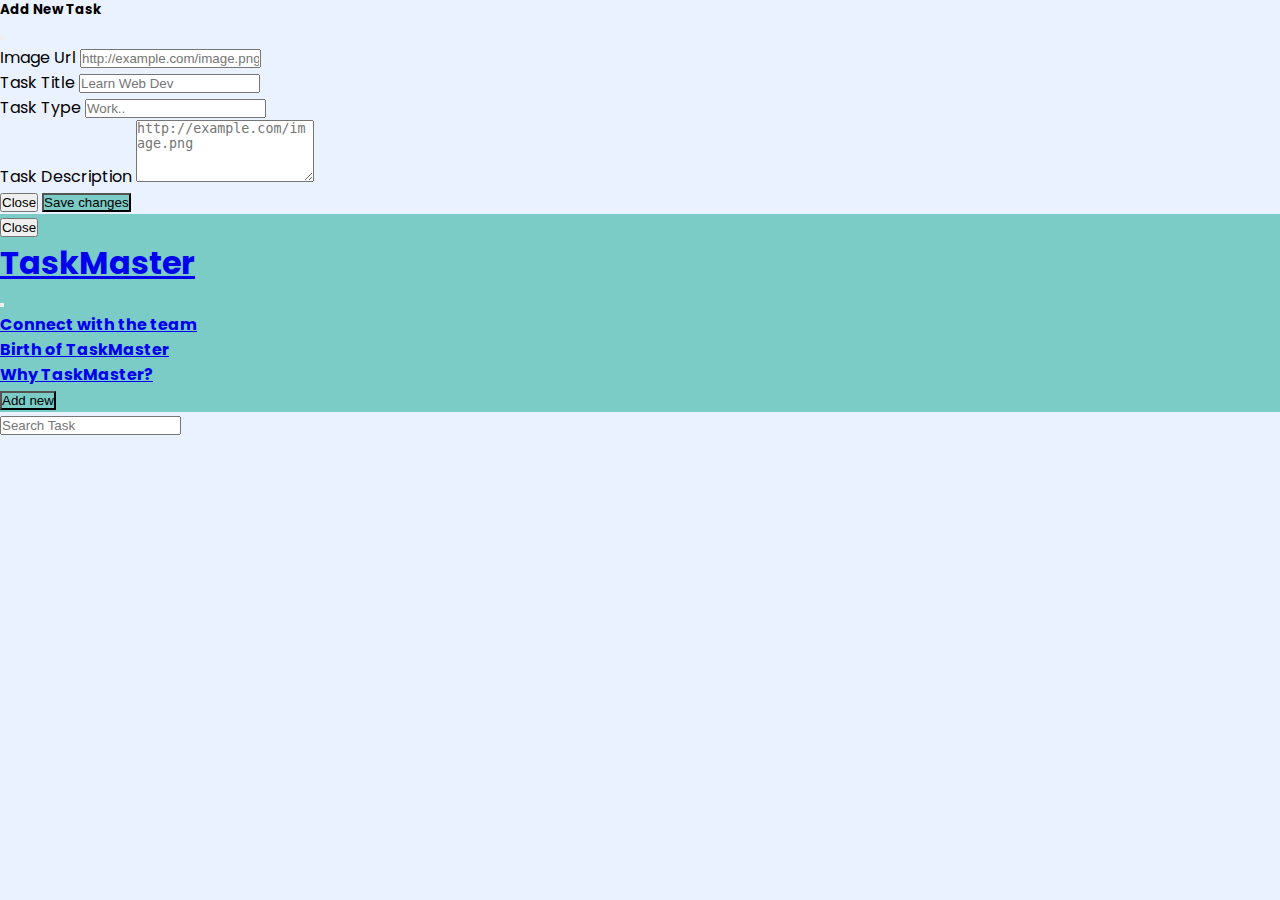
<file: index.html>
<!DOCTYPE html>
<html lang="en">
  <head>
    <meta charset="UTF-8" />
    <meta http-equiv="X-UA-Compatible" content="IE=edge" />
    <meta name="viewport" content="width=device-width, initial-scale=1.0" />
    <title>TaskMaster</title>
    <link
      href="https://cdn.jsdelivr.net/npm/bootstrap@5.0.2/dist/css/bootstrap.min.css"
      rel="stylesheet"
      integrity="sha384-EVSTQN3/azprG1Anm3QDgpJLIm9Nao0Yz1ztcQTwFspd3yD65VohhpuuCOmLASjC"
      crossorigin="anonymous"
    />
    <link rel="stylesheet" href="./style.css" />
    <link
      rel="stylesheet"
      href="https://use.fontawesome.com/releases/v5.15.3/css/all.css"
      integrity="sha384-SZXxX4whJ79/gErwcOYf+zWLeJdY/qpuqC4cAa9rOGUstPomtqpuNWT9wdPEn2fk"
      crossorigin="anonymous"
    />
    <link
      href="https://fonts.googleapis.com/css?family=Poppins:100,100italic,200,200italic,300,300italic,regular,italic,500,500italic,600,600italic,700,700italic,800,800italic,900,900italic"
      rel="stylesheet"
    />
  </head>
  <body onload="loadInitialData()">
    <div class="add__new__btn__modile__only">
      <button
        class="btn btn-primary float-right"
        data-bs-toggle="modal"
        data-bs-target="#addNewModal"
      >
        <i class="fas fa-plus mr-2"></i>Add new
      </button>
    </div>
    <div
      class="modal fade"
      id="addNewModal"
      tabindex="-1"
      aria-labelledby="addNewModalLabel"
      aria-hidden="true"
    >
      <div class="modal-dialog">
        <div class="modal-content">
          <div class="modal-header">
            <h5 class="modal-title" id="addNewModalLabel">Add New Task</h5>
            <button
              type="button"
              class="btn-close"
              data-bs-dismiss="modal"
              aria-label="Close"
            ></button>
          </div>
          <div class="modal-body">
            <form onsubmit="return false">
              <div class="mb-3">
                <label for="imageUrl" class="form-label">Image Url</label>
                <input
                  type="url"
                  class="form-control"
                  id="imageUrl"
                  placeholder="http://example.com/image.png"
                />
              </div>
              <div class="mb-3">
                <label for="taskTitle" class="form-label">Task Title</label>
                <input
                  type="text"
                  class="form-control"
                  id="taskTitle"
                  placeholder="Learn Web Dev"
                  required
                />
              </div>
              <div class="mb-3">
                <label for="Tags" class="form-label">Task Type</label>
                <input
                  type="text"
                  class="form-control"
                  id="Tags"
                  placeholder="Work.."
                  required
                />
              </div>
              <div class="mb-3">
                <label for="taskDescription" class="form-label"
                  >Task Description</label
                >
                <textarea
                  class="form-control"
                  id="taskDescription"
                  placeholder="http://example.com/image.png"
                  rows="4"
                  required
                ></textarea>
              </div>
              <button
                type="button"
                class="btn btn-secondary"
                data-bs-dismiss="modal"
              >
                Close
              </button>
              <button
                type="submit"
                class="btn btn-primary bg-color"
                onclick="handlesubmit()"
                data-bs-dismiss="modal"
              >
                Save changes
              </button>
            </form>
          </div>
        </div>
      </div>
    </div>
    <div
      class="modal fade bg-color"
      id="showTask"
      tabindex="-1"
      aria-labelledby="showTaskLabel"
      aria-hidden="true"
    >
      <div class="modal-dialog modal-lg">
        <div class="modal-content">
          <div class="modal-body task__modal__body"></div>
          <div class="modal-footer">
            <button
              type="button"
              class="btn btn-secondary"
              data-bs-dismiss="modal"
            >
              Close
            </button>
          </div>
        </div>
      </div>
    </div>
    <nav class="navbar navbar-expand-lg navbar-light bg-color">
      <div class="container-fluid">
        <h1 class="navbar-brand font-weight-700">
          <a href="index.html">TaskMaster</a>
        </h1>
        <button
          class="navbar-toggler"
          type="button"
          data-bs-toggle="collapse"
          data-bs-target="#navbarSupportedContent"
          aria-controls="navbarSupportedContent"
          aria-expanded="false"
          aria-label="Toggle navigation"
        >
          <span class="navbar-toggler-icon"></span>
        </button>
        <div class="collapse navbar-collapse" id="navbarSupportedContent">
          <ul class="navbar-nav me-auto mb-2 mb-lg-0">
            <li class="nav-item ">
              <a class="nav-link" href="connect.html"><strong>Connect with the team</strong></a>
            </li>
            <li class="nav-item">
              <a class="nav-link" href="birth.html"><strong>Birth of TaskMaster</strong></a>
            </li>
            <li class="nav-item">
              <a class="nav-link" href="whyus.html"><strong>Why TaskMaster?</strong></a>
            </li>
          </ul>
          <button
            class="btn btn-primary ml-auto bg-color"
            data-bs-toggle="modal"
            data-bs-target="#addNewModal"

          >
            <i class="fas fa-plus mr-2"></i>Add new
          </button>
        </div>
      </div>
    </nav>
    <div class="container">
      <section class="mt-4">
        <div class="row justify-content-center">
          <div class="col-md-6">
            <div class="input-group flex-nowrap shadow-lg">
              <input
                type="search"
                class="form-control"
                placeholder="Search Task"
                aria-label="Search Task"
                aria-describedby="addon-wrapping"
                onchange="searchTask.apply(this, arguments)"
              /><span class="input-group-text" id="addon-wrapping">
                <i class="fas fa-search"></i>
              </span>
            </div>
          </div>
        </div>
      </section>
      
      <section class="mt-4">
        <div class="row task__contents bg-color"></div>
      </section>
    </div>
    <script src="./index.js"></script>
    <script
      src="https://cdn.jsdelivr.net/npm/bootstrap@5.0.0-beta3/dist/js/bootstrap.bundle.min.js"
      integrity="sha384-JEW9xMcG8R+pH31jmWH6WWP0WintQrMb4s7ZOdauHnUtxwoG2vI5DkLtS3qm9Ekf"
      crossorigin="anonymous"
    ></script>
  </body>
</html>
</file>
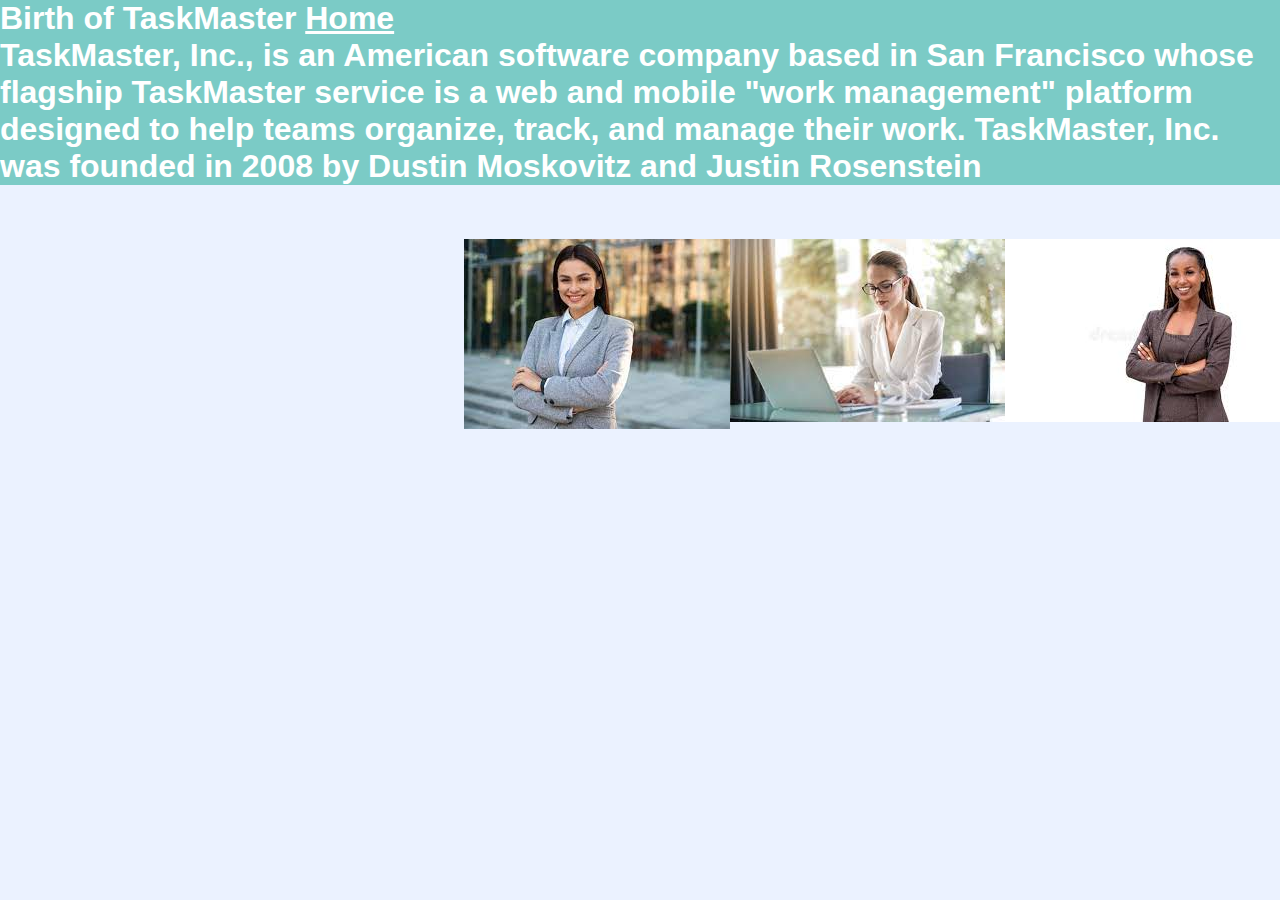
<file: birth.html>
<!doctype html>
<html lang="en">
<head>
    <meta charset="UTF-8">
    <meta name="viewport"
          content="width=device-width, user-scalable=no, initial-scale=1.0, maximum-scale=1.0, minimum-scale=1.0">
    <meta http-equiv="X-UA-Compatible" content="ie=edge">
    <meta name="viewport" content="width=device-width" />
    <meta http-equiv="Content-Type" content="text/html;charset=windows-1251">
    <link href="https://cdn.jsdelivr.net/npm/bootstrap@5.0.2/dist/css/bootstrap.min.css" rel="stylesheet" integrity="sha384-EVSTQN3/azprG1Anm3QDgpJLIm9Nao0Yz1ztcQTwFspd3yD65VohhpuuCOmLASjC" crossorigin="anonymous">
    <script src="https://cdn.jsdelivr.net/npm/bootstrap@5.0.2/dist/js/bootstrap.bundle.min.js" integrity="sha384-MrcW6ZMFYlzcLA8Nl+NtUVF0sA7MsXsP1UyJoMp4YLEuNSfAP+JcXn/tWtIaxVXM" crossorigin="anonymous"></script>
    <link   rel="stylesheet" href="style.css" />
    <title>birth of TaskMaster</title>
</head>
<section id="whyus-section"></section>
<div class="row justify-content-center mt-5">
    <div class="col-md-12 text-center white-text bg-color">
        <h1><strong>Birth of TaskMaster</strong> 
                <a class="nav-link white-text" href="index.html">Home</a>
    </h1>
    </div>
<div class="container">
    <div class="row">
        <div class="col-lg-6 col-md-6 col-sm-12 d-flex align-items-center">
            <h1 class="about-text mt-4 bg-color white-text">
            TaskMaster, Inc., is an American software company based in San Francisco whose flagship TaskMaster service is a web and mobile "work management" platform designed to help teams organize, track, and manage their work. TaskMaster, Inc. was founded in 2008 by Dustin Moskovitz and Justin Rosenstein</h1>
        </div>
        <div class="col-lg-6 col-md-6 col-sm-12 mt-4 mt-md-0">
            <a class="navbar-brand">
                <br>
                <br>
                <br>
                <img src="download (1).jpeg" alt="bakery picture" style="float: right;">
                <img src="download (2).jpeg" alt="bakery picture" style="float: right;">
                <img src="download (3).jpeg" alt="bakery picture" style="float: right;">
            </a>
        </div>
    </div>
</div>
</file>
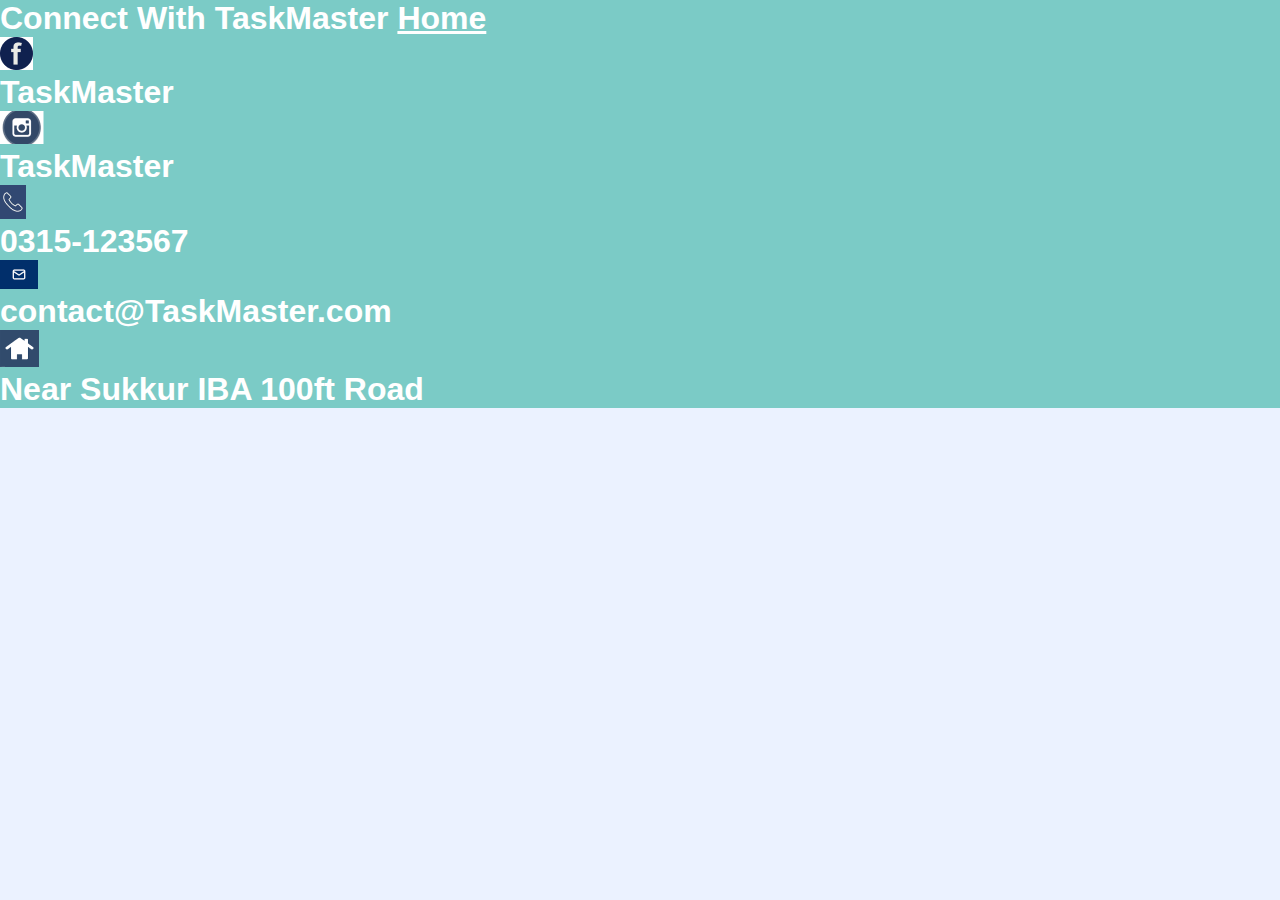
<file: connect.html>
<!doctype html>
<html lang="en">
<head>
    <meta charset="UTF-8">
    <meta name="viewport"
          content="width=device-width, user-scalable=no, initial-scale=1.0, maximum-scale=1.0, minimum-scale=1.0">
    <meta http-equiv="X-UA-Compatible" content="ie=edge">
    <meta name="viewport" content="width=device-width" />
    <meta http-equiv="Content-Type" content="text/html;charset=windows-1251">
    <link href="https://cdn.jsdelivr.net/npm/bootstrap@5.0.2/dist/css/bootstrap.min.css" rel="stylesheet" integrity="sha384-EVSTQN3/azprG1Anm3QDgpJLIm9Nao0Yz1ztcQTwFspd3yD65VohhpuuCOmLASjC" crossorigin="anonymous">
    <script src="https://cdn.jsdelivr.net/npm/bootstrap@5.0.2/dist/js/bootstrap.bundle.min.js" integrity="sha384-MrcW6ZMFYlzcLA8Nl+NtUVF0sA7MsXsP1UyJoMp4YLEuNSfAP+JcXn/tWtIaxVXM" crossorigin="anonymous"></script>
    <link   rel="stylesheet" href="style.css" />
    <title>Connect with TaskMaster</title>
</head>
<section id="contact-us-section">
    <div class="row justify-content-center mt-5 bg-color white-text">
        <div class="col-md-12 text-center about-us">
            <h1>Connect With TaskMaster
                <a class="nav-link white-text" href="index.html">Home</a>
            </h1>
        </div>
    </div>
    <div class="row justify-content-center mt-5 bg-color white-text">
        <div class="col-md-12 text-center">
        <img src="facebook.png" class="img-left">
            <h1>TaskMaster</h1>
        </div>
        <div class="col-md-12 text-center ">
            <img src="insta.png" class="img-left">
            <h1>TaskMaster</h1>
        </div>
        <div class="col-md-12 text-center ">
            <img src="irr.png" class="img-left">
            <h1>0315-123567</h1>
        </div>
        <div class="col-md-12 text-center ">
            <img src="email.png" class="img-left">
            <h1>contact@TaskMaster.com</h1>
        </div>
        <div class="col-md-12 text-center ">
            <img src="homee.png" class="img-left">
            <h1>Near Sukkur IBA 100ft Road</h1>
        </div>
    </section>
    </div>
    <script src="https://cdn.jsdelivr.net/npm/@popperjs/core@2.9.2/dist/umd/popper.min.js" integrity="sha384-IQsoLXl5PILFhosVNubq5LC7Qb9DXgDA9i+tQ8Zj3iwWAwPtgFTxbJ8NT4GN1R8p" crossorigin="anonymous"></script>
    <script src="https://cdn.jsdelivr.net/npm/bootstrap@5.0.2/dist/js/bootstrap.min.js" integrity="sha384-cVKIPhGWiC2Al4u+LWgxfKTRIcfu0JTxR+EQDz/bgldoEyl4H0zUF0QKbrJ0EcQF" crossorigin="anonymous"></script>
    </body>
    </html>
</file>
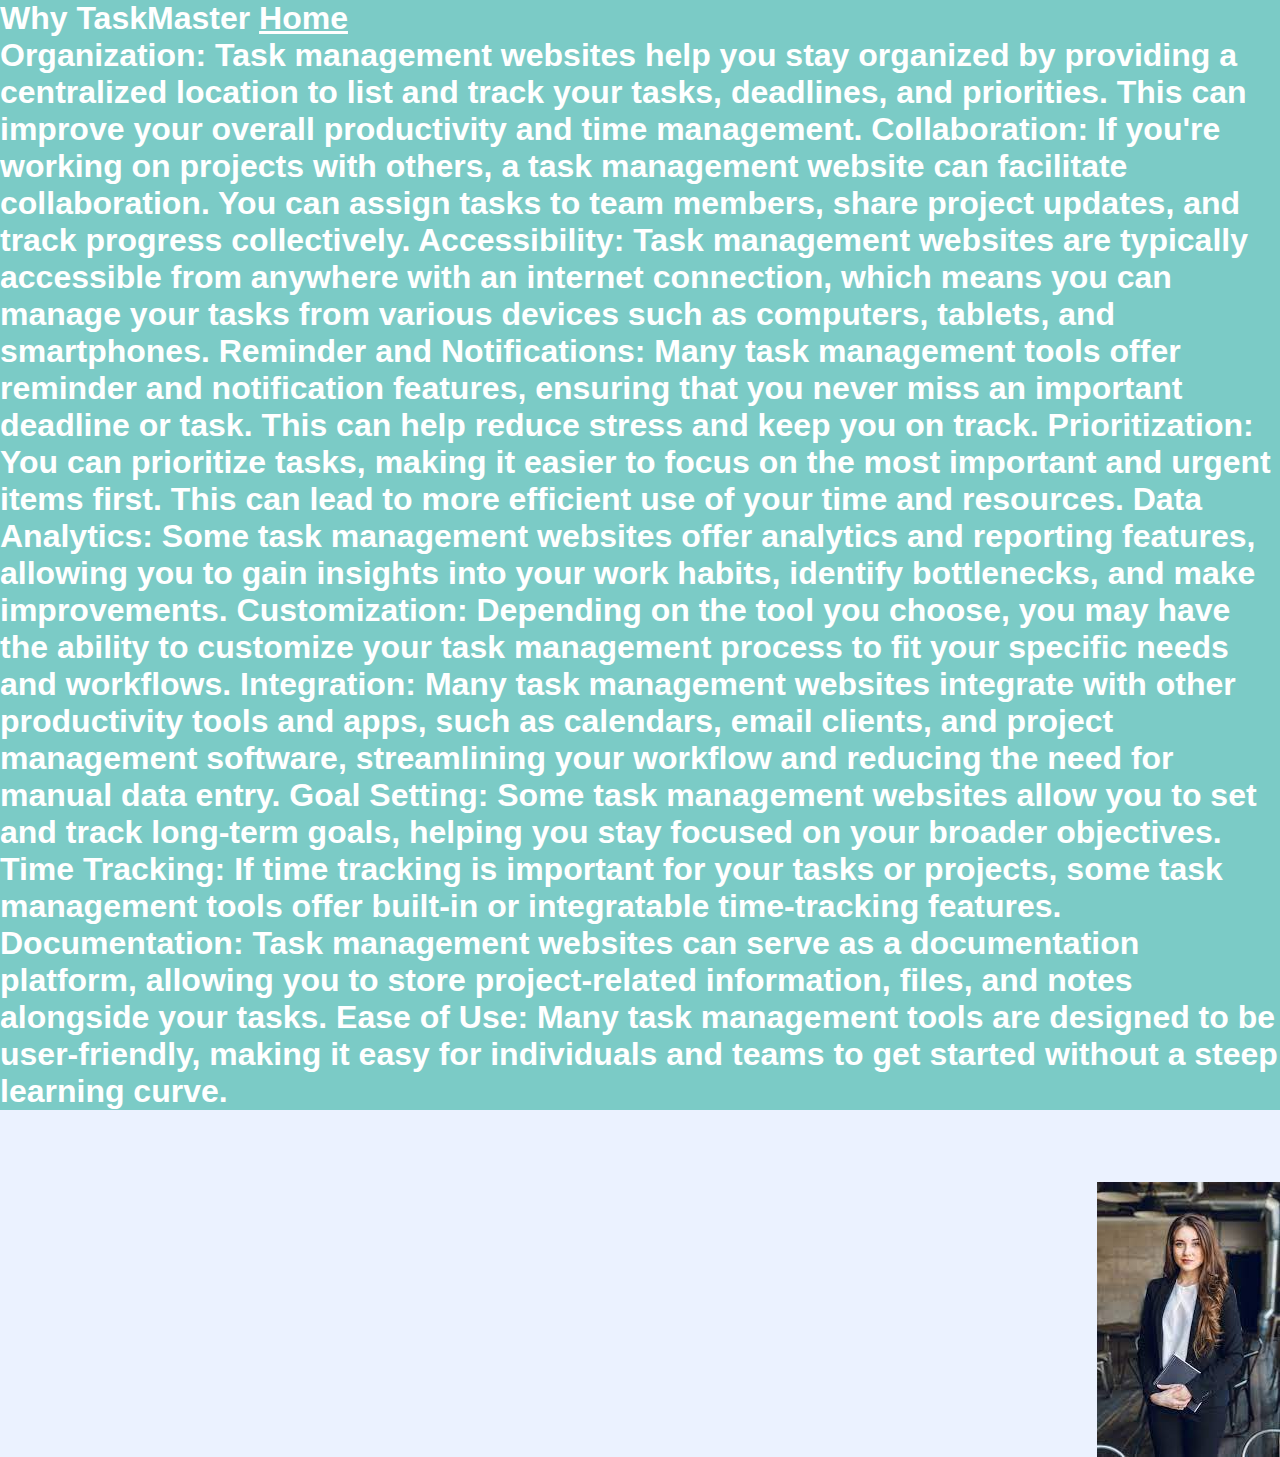
<file: whyus.html>
<!doctype html>
<html lang="en">
<head>
    <meta charset="UTF-8">
    <meta name="viewport"
          content="width=device-width, user-scalable=no, initial-scale=1.0, maximum-scale=1.0, minimum-scale=1.0">
    <meta http-equiv="X-UA-Compatible" content="ie=edge">
    <meta name="viewport" content="width=device-width" />
    <meta http-equiv="Content-Type" content="text/html;charset=windows-1251">
    <link href="https://cdn.jsdelivr.net/npm/bootstrap@5.0.2/dist/css/bootstrap.min.css" rel="stylesheet" integrity="sha384-EVSTQN3/azprG1Anm3QDgpJLIm9Nao0Yz1ztcQTwFspd3yD65VohhpuuCOmLASjC" crossorigin="anonymous">
    <script src="https://cdn.jsdelivr.net/npm/bootstrap@5.0.2/dist/js/bootstrap.bundle.min.js" integrity="sha384-MrcW6ZMFYlzcLA8Nl+NtUVF0sA7MsXsP1UyJoMp4YLEuNSfAP+JcXn/tWtIaxVXM" crossorigin="anonymous"></script>
    <link   rel="stylesheet" href="style.css" />
    <title>whyus-section</title>
</head>
<section id="whyus-section">
    <div class="row justify-content-center mt-5">
        <div class="col-md-12 text-center white-text bg-color">
            <h1><strong>Why TaskMaster</strong> 
                    <a class="nav-link white-text" href="index.html">Home</a>
        </h1>
        </div>
    </div>
    <div class="container">
        <div class="row">
            <div class="col-lg-6 col-md-6 col-sm-12 d-flex align-items-center">
                <h1 class="about-text mt-4 bg-color white-text">
                    Organization: Task management websites help you stay organized by providing a centralized location to list and track your tasks, deadlines, and priorities. This can improve your overall productivity and time management.

Collaboration: If you're working on projects with others, a task management website can facilitate collaboration. You can assign tasks to team members, share project updates, and track progress collectively.

Accessibility: Task management websites are typically accessible from anywhere with an internet connection, which means you can manage your tasks from various devices such as computers, tablets, and smartphones.

Reminder and Notifications: Many task management tools offer reminder and notification features, ensuring that you never miss an important deadline or task. This can help reduce stress and keep you on track.

Prioritization: You can prioritize tasks, making it easier to focus on the most important and urgent items first. This can lead to more efficient use of your time and resources.

Data Analytics: Some task management websites offer analytics and reporting features, allowing you to gain insights into your work habits, identify bottlenecks, and make improvements.

Customization: Depending on the tool you choose, you may have the ability to customize your task management process to fit your specific needs and workflows.

Integration: Many task management websites integrate with other productivity tools and apps, such as calendars, email clients, and project management software, streamlining your workflow and reducing the need for manual data entry.

Goal Setting: Some task management websites allow you to set and track long-term goals, helping you stay focused on your broader objectives.

Time Tracking: If time tracking is important for your tasks or projects, some task management tools offer built-in or integratable time-tracking features.

Documentation: Task management websites can serve as a documentation platform, allowing you to store project-related information, files, and notes alongside your tasks.

Ease of Use: Many task management tools are designed to be user-friendly, making it easy for individuals and teams to get started without a steep learning curve.</div>
            <div class="col-lg-6 col-md-6 col-sm-12 mt-4 mt-md-0">
                <a class="navbar-brand">
                    <br>
                    <br>
                    <br>
                    <br>
                    <img src="download.jpeg" alt="owner picture" style="float: right;">
                </a>
            </div>
        </div>
    </div>
    </section>
</file>
<file: style.css>
* {
    padding: 0;
    margin: 0;
  }
  
  body {
    font-family: "Poppins", sans-serif !important;
    background-color: #ebf2ff;
  }
.bg-color
{
    background-color: #7BCBC6;;
}
.white-text{
    color: #FFFF;
}
  p {
    font-family: "Poppins", sans-serif !important;
  }
  
  .trim-3-lines {
    overflow: hidden;
    display: -webkit-box;
    -webkit-line-clamp: 3;
    -webkit-box-orient: vertical;
  }
  
  .add__new__btn__modile__only {
    position: fixed;
    bottom: 0 !important;
    right: 0 !important;
    left: 0 !important;
    padding: 15px 10px;
    background: #7BCBC6;
    z-index: 3;
  }
  .place__holder__image {
    height: 200px;
    width: 100%;
  }
  .task__card {
    cursor: pointer;
  }
  
  .task__card:hover {
    border: 1px solid#7BCBC6;;
  }
  
  .task__card:hover .task__card__title {
    color: #7BCBC6;
  }
  
  .task__card:hover .task__card__header {
    border-bottom: 1px solid #7BCBC6;;
  }
  .task__card:hover .task__card__footer {
    border-top: 1px solid #7BCBC6;;
  }
  
  @media (min-width: 768px) {
    .add__new__btn__modile__only {
      display: none;
    }
  }
</file>
